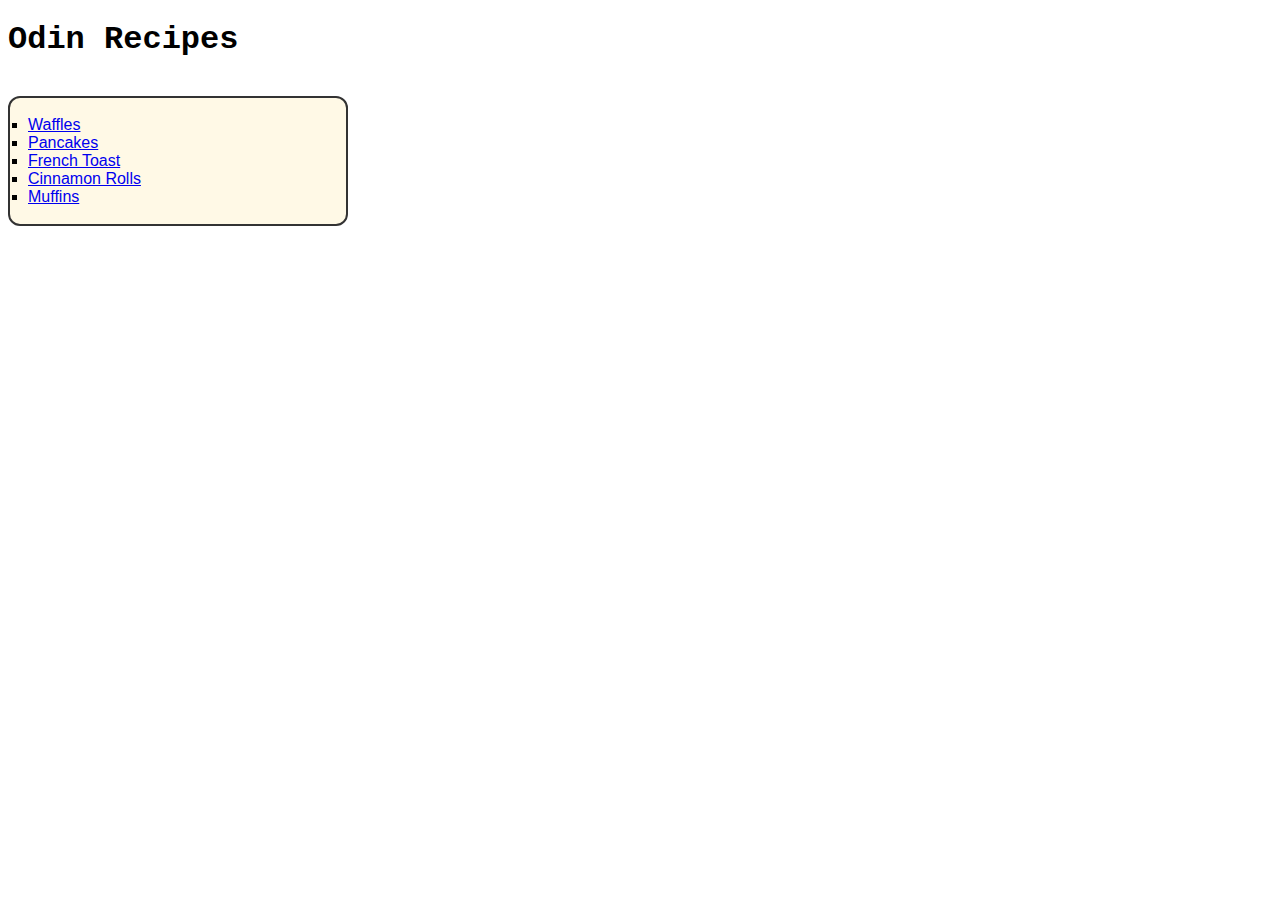
<file: index.html>
<!DOCTYPE html>
<html lang="en">
    <head>
            <meta charset="UTF-8">
            <link rel="stylesheet" href="style.css">
            <title>Odin Recipes</title>
    </head>
    
    <body>
        <h1>Odin Recipes</h1>
        <ul>
            <li><a href="recipes/waffles.html">Waffles</a></li>
            <li><a href="recipes/pancakes.html">Pancakes</a></li>
            <li><a href="recipes/french-toast.html">French Toast</a></li>
            <li><a href="recipes/cinnamon-rolls.html">Cinnamon Rolls</a></li>
            <li><a href="recipes/muffins.html">Muffins</a></li>
        </ul>
    </body>
</html>
</file>
<file: style.css>
ul{
    list-style-type: square;
    background: #fff9e6;
    border-radius: 12px;
    border: 2px solid #333;
    display: inline-block;
    padding: 18px;
}

p,li{
    font-family: 'Franklin Gothic Medium', 'Arial Narrow', Arial, sans-serif;
    width: 300px;
}

.description{
    background: #fff9e6;
    border-radius: 12px;
    border: 2px solid #333;
    display: inline-block;
    padding: 18px;

}

h1{
    font-family:'Courier New', Courier, monospace
}

h2 {
    font-family: Impact, Haettenschweiler, 'Arial Narrow Bold', sans-serif;
}

ol {
    list-style: none;
    counter-reset: steps;
    margin: 0;
    background: #fff9e6;
    border-radius: 12px;
    border: 2px solid #333;
    display: inline-block;
    padding: 18px;
  }

ol li {
    counter-increment: steps;
}

ol li::before{
    content: counter(steps);
    margin-right: 0.5rem;
    background: #ff6f00;
    color: white;
    width: 1.2em;
    height: 1.2em;
    border-radius: 50%;
    display: inline-grid;
    place-items: center;
    line-height: 1.2em;
}
</file>
